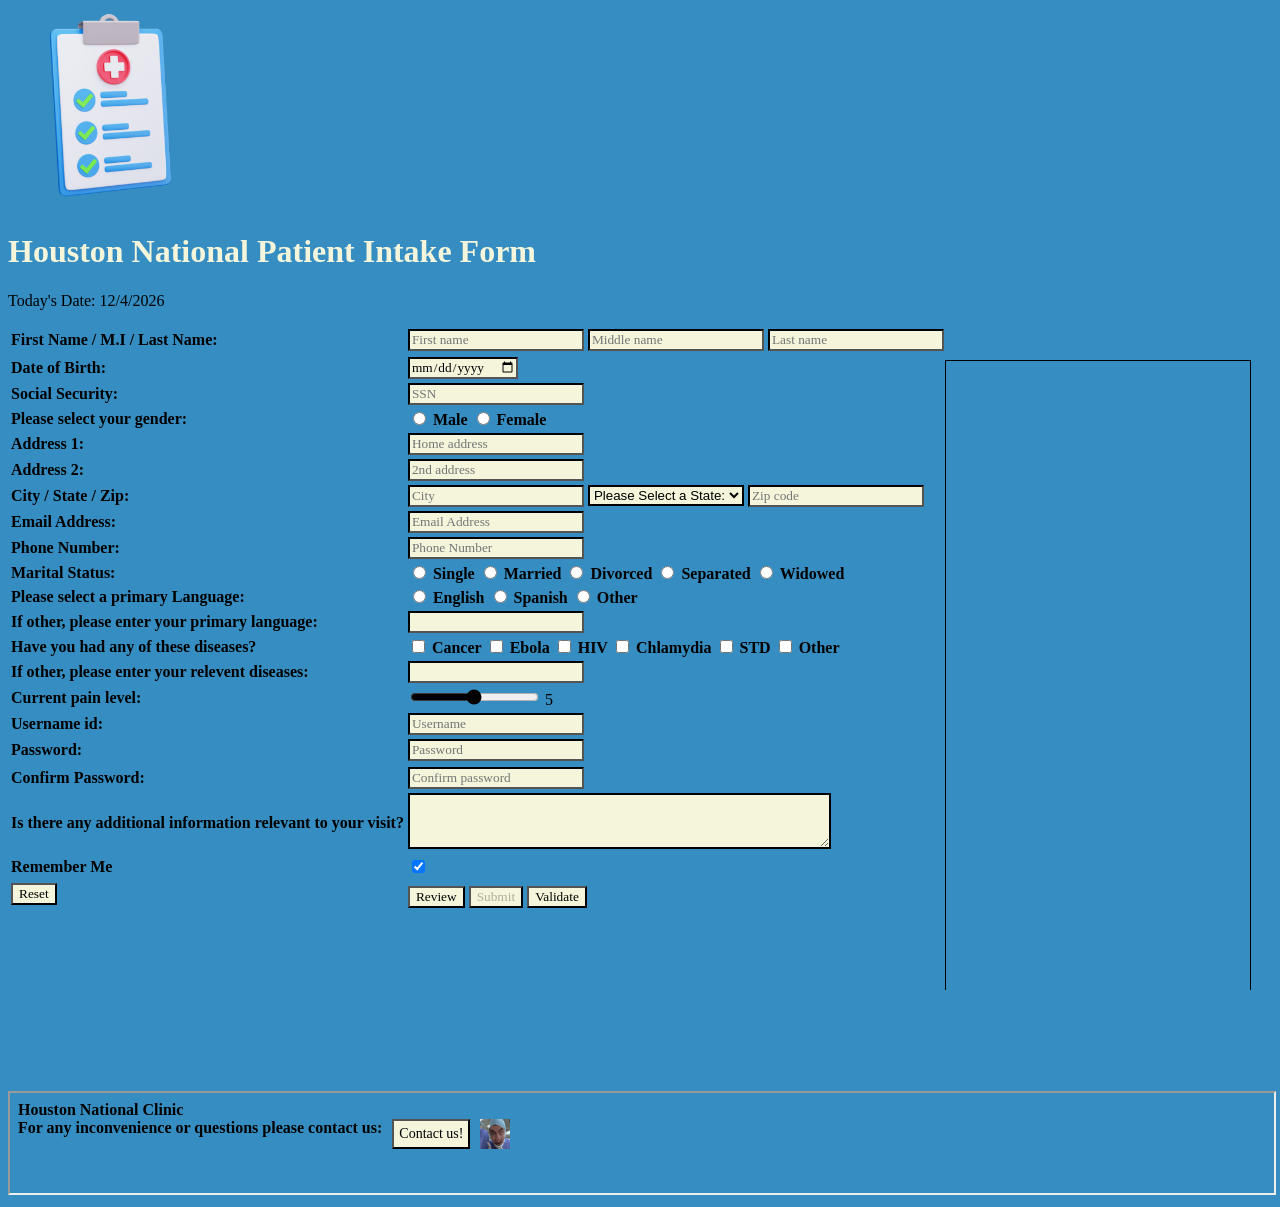
<file: index.html>
<!Doctype html>
<!--
new patient registration form Houston National clinic
Christian Mendez
Homework3.html
02/09/2026
02/27/2026
version 1.5
Decription: This will show a medical page.




-->
<html lang="en">
  <head>
     <link rel = "stylesheet" href="Hw4.css">
     <link rel = "stylesheet" href="logo.png">
      <link rel="stylesheet" href= "Hw4ThankYou.html">
     <script src = "Hw4.js"></script>

    <!-- this how i link my css file to my html-->
     <title> new patient registration Houston National clinic </title> 
  </head>
  
<body>

   <table width = "100%"></table>
 <div class = "image">
    <tr> 
        <td valign = "top" width = "5%">
            <img  src = "logo.png"    alt="Houston National" width = "200" id = "logo">
          </div>
        </td>
    </tr>
    <div class="header" id="header">
   <h1>Houston National Patient Intake Form</h1>
      <p> Today's Date: <span id="date"></span></p>
      <script> document.getElementById("date").innerHTML=new Date().toLocaleDateString();</script>
      </div>

   
<center>
  <span id="Welcome1"></span>
  <span id="Welcome2"></span>
</center>
<div class="iframe-container">
  <iframe class="frame" src="https://myglobalheart.org/learn/?gad_source=1&gad_campaignid=17081873708&gbraid=0AAAAACQJaIoMH2ru57fArn0xNLyJxcvve&gclid=CjwKCAjwqubPBhBOEiwAzgZX2hu3zgQzlfBuCzQFdj2xNt3-D4TMh6ka9PShXwl8YNdCRXsmlFZeWxoCiHsQAvD_BwE" frameborder="0"></iframe>
</div>


  <form name="signup" id="signup">
  <table>
    <tr>
        <td>
        <label for="fname">First Name / M.I / Last Name:</label> 
        </td>
        <td>
      <input type="text" minlength="1" maxlength="30" placeholder="First name" title= "Letters, dashes, and apostrophes only" pattern= " [a-zA-Z']{1-30}" onblur= "validateFname()"id="fname" name="First name" required>
      <span class ="error" id = "fname-error"></span>
      <input type="text" minlength="0" maxlength="1" placeholder="Middle name"  title="Letters only"  onblur="validateMname()" id="Mname" name="Middle name">
      <span class ="error" id = "Mname-error"></span>
      <input type="text" minlength="1" maxlength="30" placeholder="Last name" title= "Letters, dashes, and apostrophes only" pattern= " [a-zA-Z']{1-30}" onblur= "validateLname()"id="lname" name="Last name" required>
      <span class ="error" id = "lname-error"></span>
        </td>
    </tr>
    <tr>   
    </tr>
    <tr>
        <td> 
      <label for ='DOB'> Date of Birth: </label>
        </td>
        <td>
        <input type = "date" maxlength="10"id = 'DOB'placeholder = "MM/DD/YYYY" pattern="\d{2}/d{2}/\d{4}" onblur="validateDOB()" title = 'Enterdate as MM/DD/YYYY'required></input>
        <span class="error" id ="DOB-error"></span>
        </td>
    </tr>
    <tr>
        <td>
      <label for ="social">Social Security:</label>
        </td>
        <td>
      <input type ="password" maxlength="11" id="social" name = "Social security" required placeholder="SSN" title="Numbers Only" onblur="validateSocial()" required>
      <span class="error" id="social-error"></span>
    </tr>
    <tr>
        </td>
        <td>
      <label> Please select your gender:</label>
        </td>
        <td>
      <input type ="radio" id="Male" name="Gender" value="Male" required>
        <label for="Male">Male</label>
      <input type ="radio" id="Female" name="Gender" value="Female">
        <label for="Female">Female</label>
        </td>
        </tr>
        <td>
        
        <label for="address" > Address 1:</label>
        </td>
        <td>
      <input type="text" maxlength="30" id="address1" placeholder="Home address" name="Address" onblur="validateAddress1()" title="Letters, dashes, and apostrophes only." required>
      <span class ="error" id ="address1-error"></span>
        </td>
    <tr>
        <td>
        <label for="address" > Address 2:</label>
        </td>
        <td>
      <input type="text" maxlength="30" placeholder="2nd address" id="address2" title="" name="Address 2" >
        </td>
    </tr>
    <tr>
        <td>
        <label for="city" >City / State / Zip:</label>
    
        </td>
        <td>
    
      <input type="text" maxlength="30" placeholder="City" id="city" name="City" title="Please enter your city" onblur="validateCity()" required >
      <span class="error" id="city-error"></span>
       
        
<!--state list -->
  <select id = 'state' name="State">
      <option value ="">Please Select a State:</option> 
      <option value="AL">Alabama</option>
      <option value="AK">Alaska</option>
      <option value="AZ">Arizona</option>
      <option value="AR">Arkansas</option>
      <option value="CA">California</option>
      <option value="CO">Colorado</option>
      <option value="CT">Connecticut</option>
      <option value="DE">Delaware</option>
      <option value="DC">District Of Columbia</option>
      <option value="FL">Florida</option>
      <option value="GA">Georgia</option>
      <option value="HI">Hawaii</option>
      <option value="ID">Idaho</option>
      <option value="IL">Illinois</option>
      <option value="IN">Indiana</option>
      <option value="IA">Iowa</option>
      <option value="KS">Kansas</option>
      <option value="KY">Kentucky</option>
      <option value="LA">Louisiana</option>
      <option value="ME">Maine</option>
      <option value="MD">Maryland</option>
      <option value="MA">Massachusetts</option>
      <option value="MI">Michigan</option>
      <option value="MN">Minnesota</option>
      <option value="MS">Mississippi</option>
      <option value="MO">Missouri</option>
      <option value="MT">Montana</option>
      <option value="NE">Nebraska</option>
      <option value="NV">Nevada</option>
      <option value="NH">New Hampshire</option>
      <option value="NJ">New Jersey</option>
      <option value="NM">New Mexico</option>
      <option value="NY">New York</option>
      <option value="NC">North Carolina</option>
      <option value="ND">North Dakota</option>
      <option value="OH">Ohio</option>
      <option value="OK">Oklahoma</option>
      <option value="OR">Oregon</option>
      <option value="PA">Pennsylvania</option>
      <option value="PR">Puerto Rico</option>
      <option value="RI">Rhode Island</option>
      <option value="SC">South Carolina</option>
      <option value="SD">South Dakota</option>
      <option value="TN">Tennessee</option>
      <option value="TX">Texas</option>
      <option value="UT">Utah</option>
      <option value="VT">Vermont</option>
      <option value="VA">Virginia</option>
      <option value="WA">Washington</option>
      <option value="WV">West Virginia</option>
      <option value="WI">Wisconsin</option>
      <option value="WY">Wyoming</option>
  </select>
     
      <input type ="text" maxlength="10" id="zip" placeholder="Zip code" name = "Zip code" pattern="[0-9]{5}" title="Numbers only" onblur=" validateZip()" required>
      <span class="error" id="zip-error"></span>
        </td>
  </tr>
  <tr>
        <td>
        <label for="email"> Email Address:</label>
        </td>
        <td>
      <Input type="text"  id= "email" name= "Email" required placeholder="Email Address" maxlength="50" title="Please enter your email" pattern="[a-z0-9._%+-]+@[a-z0-9.-]+\.[a-z]{2,20}$ " onblur="validateEmail()" required>
        <span class="error" id="email-error"></span>
        </td>
  </tr>
  <tr>
<td class="td1"><label for="phonenum"> Phone Number:</label></td>
        <td>
<input type="text"  id="PhoneNumber" placeholder="Phone Number" name="Phone Number"  maxlength="30" title="Please enter your phone number" onblur="validatePhoneNumber()"required/>
<span class="error" id="PhoneNumber-error"></span>
        </td>
  </tr>

  <tr>
        <td>
        <label> Marital Status:</label>
        </td>
        <td>
      <input type ="radio" id="Single" name="Marital Status" value="Single" required>
        <label for="Single">Single</label>
      <input type ="radio" id="Married" name="Marital Status" value="Married">
        <label for="Married">Married</label>
      <input type ="radio" id="Divorced" name="Marital Status" value="Divorced">
        <label for="Divorced">Divorced</label>
      <input type ="radio" id="Separated" name="Marital Status" value="Separated">
        <label for="Separated">Separated</label>
      <input type ="radio" id="Widowed" name="Marital Status" value="Widowed">
        <label for="Widowed">Widowed</label>
        </td>
  </tr>
  <tr>
        <td>
        <label> Please select a primary Language:</label>
        </td>
        <td>
      <input type ="radio" id="English" name="Primary Language" value="English" required>
        <label for="English">English</label>
      <input type ="radio" id="Spanish" name="Primary Language" value="Spanish">
        <label for="Spanish">Spanish</label>
      <input type ="radio" id="Other" name="Primary Language" value="Other">
        <label for="Other">Other</label>
        </td>
  </tr>
  <tr>
        <td>
         <label for ="Other">If other, please enter your primary language:</label>
        </td>
        <td>
      <input type ="text" maxlength="20" id="Other" name = "Other" >
        </td>
  </tr>
  <tr>
        <td>
        <label for="Diseases"> Have you had any of these diseases?</label>
        </td>
  
  
        <td>
      <input type="checkbox" id="Disease1" name="Cancer" value="Disease">
        <label for ="Disease1"> Cancer</label>
      <input type="checkbox" id="Disease2" name="Ebola" value="Disease">
        <label for ="Disease2"> Ebola</label>
      <input type="checkbox" id="Disease3" name="HIV" value="Disease">
        <label for ="Disease3"> HIV</label>
      <input type="checkbox" id="Disease4" name="Chlamydia" value="Disease">
        <label for ="Disease4"> Chlamydia</label>
      <input type="checkbox" id="Disease5" name="STD" value="Disease">
        <label for ="Disease5"> STD</label>
      <input type="checkbox" id="Disease6" name="Other disease" value="Disease">
        <label for="Disease6"> Other</label>
        </td>
  </tr>
  <tr>
        <td>
        <label for ="Otherdisease">If other, please enter your relevent diseases:</label>
        </td>
        <td>
      <input type ="text" maxlength="20" id="Otherdisease" name = "Other disease" >
        </td>
  </tr>
  <tr>
        <td>
        <label for="Ill"> Current pain level:</label>
        </td>
        <td>
      <input type="range" id="PainLevel"name="Pain level" min="0" max="10" oninput="updateSlider()"> 
      <span id="painValue">5</span>
        </td>
  </tr>
  <tr>
        <td>
        <label for="User">Username id: </label>
  
  
        </td>
        <td>
      <input type="text" minlength="5" maxlength="20" placeholder="Username" id="User" name="Username" maxlength="20" title="Username must contain at least 5 characters, and cannot start with a number" onblur="validateUser()" required>
      <span class="error" id="User-error"></span>
        </td>
  </tr>
  
  <tr>
        <td>
        <label for="Password1">Password: </label>
        </td>
        <td>
      <input type= "password" id="Password1" placeholder="Password" name="Password" minlength="8" maxlength="30" title="Password must contain at least 10 characters, one uppercase letter, one number, one lowercase letter, and one special character" onblur="validatePassword1()" oninput="validatePassword1()" onfocus="validatePassword1()" required>
      <span class="error" id="Password1-error"></span>
        </td>
  <tr>
  <tr>
        <td>
        <label for="ConfirmationPassword"> Confirm Password: </label>
        </td>
        <td>
      <input type="Password" placeholder="Confirm password" id="ConfirmationPassword" name="Confirmation Password" minlength="8" maxlength="30" title="Please re-emter your password" onblur="confirmConfirmationPassword()" oninput="confirmConfirmationPassword()" onfocus="confirmConfirmationPassword()" required>
      <span class="error" id="ConfirmationPassword-error"></span>
        </td>
  </tr>
  <tr>
        <td>
        <label for ='textblock'> Is there any additional information relevant to your visit?</label>
        </td>
        <td>
         <textarea name = 'Additional Information' rows = '3' cols = '50' maxlength="100" required></textarea>
        </td>
  </tr>

  <tr>
    <td class="td1"><label for="remember-me">Remember Me</label>

    </td>
    <td>
    <input type="checkbox" id="remember-me" name="remember-me" checked/>
    </td>
  </tr>
  <tr>
        <td>
  <input type="reset" value ="Reset">
        </td>
        <td>
  <input type="button" name="review" id="review" value="Review" onclick="reviewInput()">
  <input type="submit"  id="submit" value="Submit" disabled>
  <input type="button" name="validate" id="validate" value="Validate" style="font-family: inherit;" onclick="validateEverything()">
  
        </td>
  </tr>
  
     
  </table>
  <div class="pass-message">
 <span id="msg1"></span> <br/>
 <span id="msg2"></span> <br/>
 <span id="msg3"></span> <br/>
  <span id="msg4"></span> <br/>
  <span id="msg5"></span> <br/>
  <span id="msg6"></span> <br/>
  <span id="msg7"></span> <br/>
  <span id="ConfirmationPassword-error"></span> <br/>

  </div>
  <center>
    <p id="showInput"></p>
  </center>


  <iframe src="footer.html" width="100%" height="100px" title="footer"></iframe>
  <script src="Hw4.js"></script>

<div id="alert-box">
  <div id="alert-content">
    <h4> Please fill out all required information</h4>
    <button type="button" id="close-alert">okay</button>
  </div>
</div>

</form>
     
</body>
</html>
</file>
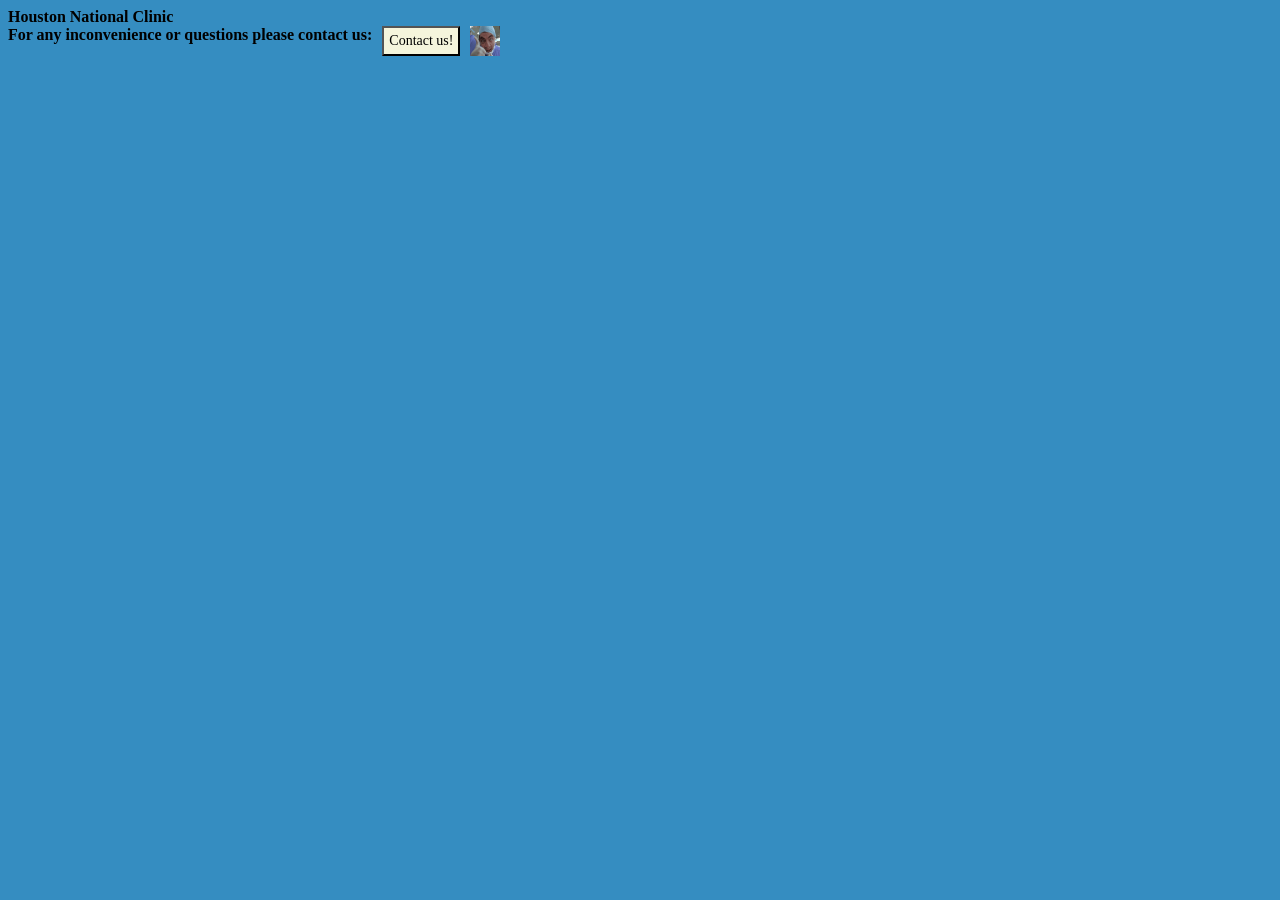
<file: footer.html>
<!Doctype html>
<!--
new patient registration form Houston National clinic
Christian Mendez
Homework3.html
02/09/2026
02/27/2026
version 4
Decription: This will show a medical page.

-->
<html lang="en">
  <head>
     <link rel = "stylesheet" href="Hw4.css">
     <link rel = "stylesheet" href="logo.png">
      <link rel="stylesheet" href= "Hw4ThankYou.html">
     <script src = "Hw4.js"></script>

    <!-- this how i link my css file to my html-->
     <title> new patient registration Houston National clinic </title> 



<div id="footer">
          
       
        <head>
            <link rel= "stylesheet" href="Hw4.css">
        </head>
        <table>
            <tr>
                
                <label id="HospitalName">Houston National Clinic </label>
            </tr>
        
                </table>
            <tr>
                     
            
            </tr>
        
                </table>
            <tr>
            
             <div id="contactus">
                    <label>For any inconvenience or questions please contact us: </label>
              

            </tr>
            <tr>
                <td>
                <input type="button" onclick="alert('Contact our office at 281-768-8790')" value="Contact us!"> 
                 
              
             <img src="footerPic.gif" alt="thankyoudoctor" height="30" width="30"  > 
             
             </div>
              </td>
              </tr>
            
        </table>
    </div>
</html>
</file>
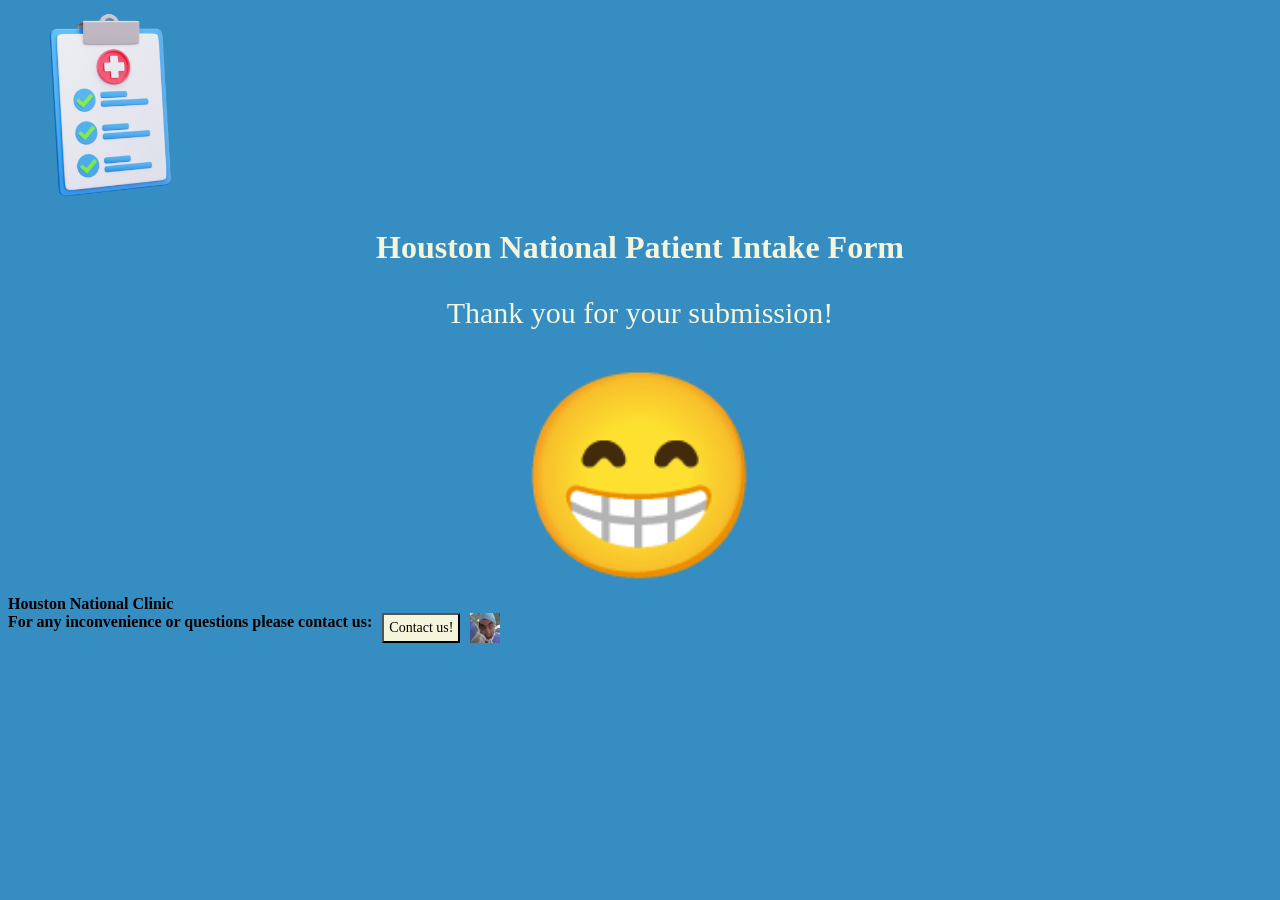
<file: Hw4ThankYou.html>
<html>
    <head>
        <style>
            h1 {text-align: center}
            p{text-align: center;}
        </style>
         <img src="logo.png" alt=" logoforfooter" width = "200" id = "logo">
        <link rel = "stylesheet" href = "Hw4.css">
        
    </head>
    <body>
        
        <h1> Houston National Patient Intake Form </h1>
        <p id="Thankyou"> Thank you for your submission! </p>
             <p2 id="emoji"> &#128513;</p2>
             
    </body>
    <div id="footer">
          
       
        <head>
            <link rel= "stylesheet" href="Hw4.css">
        </head>
        <table>
            <tr>
                
                <label id="HospitalName">Houston National Clinic </label>
            </tr>
        
                </table>
            <tr>
                     
            
            </tr>
        
                </table>
            <tr>
            
             <div id="contactus">
                    <label>For any inconvenience or questions please contact us: </label>
              

            </tr>
            <tr>
                <td>
                <input type="button" onclick="alert('Contact our office at 281-768-8790')" value="Contact us!"> 
                 
              
             <img src="footerPic.gif" alt="thankyoudoctor" height="30" width="30"  > 
             
             </div>
              </td>
              </tr>
            
        </table>
    </div>
</html>
</file>
<file: Hw4.css>
.header {
    position: sticky;
    top: 0;
    width: 100%;
    background-color: rgb(53, 141, 193) ;
    transition: background-color 0.4 ease-in-out;
    z-index: 1000;
}
header.scrolled{
    background-color: rgb(53, 141, 193);
    opacity: 1.0;
}

body{background-color: rgb(53, 141, 193);
}
  h1 {color: beige;
font-family: inherit;
font-weight: bold;
}
label{
    font-weight: bold;
    font-family: inherit;
}
Input{
    font-family: inherit;
    background-color: beige;
    border-width: 2px;
    border-color: black;
}
textarea{
    font-family: inherit;
    background-color: beige;
    border-width: 2px;
    border-color: black;
}
select {
    background-color: beige;
    border-width: 2px;
    border-color: black;
}
input[type="range"]{
    accent-color: black;
    font-family: inherit;
    
}


#Thankyou{
    font-size: 30px;
    color: beige;
}
.error{
    color: red;
    font-size: 15px;
    font-family: inherit;
    font-weight: bold;
    text-shadow: 
    -1px -1px 0 black,
     1px -1px 0 black,
    -1px  1px 0 black,
     1px  1px 0 black;
}
.pass-message{
    text-align: right;
    font-family: inherit;
    font-weight: bold;
    position:relative;
    left: -80px;
    background: transparent;
    padding: 10px;
    border-spacing: 2px;
    border-radius: 20px;
    color: red;
    text-shadow: 
    -1px -1px 0 black,
     1px -1px 0 black,
    -1px  1px 0 black,
     1px  1px 0 black;
}
#review{
    margin-top: 5px;
}
table.output,
tr.output,
td.output{
    width:10px;
    background-color: beige;
    padding: 50px;
    border-spacing: 20px;
    border-radius: 10px;
    color:black
}
td.outputdata{
    width: 500px;
    background-color: rgb(53, 141, 193);
    padding: 50px;
    border-spacing: 2px;
}
#alert-box{
    display: none;
    position: fixed;
    z-index: 9999;
    left: 0;
    top: 0;
    width: 100%;
    height: 100%;
    overflow: auto;
    background-color: transparent;
}

#alert-content{
    background-color: beige;
    border-radius: 10px;
    width: 300px;
    height: 130px;
    margin: auto;
    margin-top: 20%;
    padding: 30px;
    text-align: center;
}
#alert-content h4{
    font-size: 20px;
    text-align: center;
    font-family: inherit;
    font-weight: normal;
}
#close-alert{
    background-color: beige;
    border-width: 1px;
    border-style: solid;
    border-color: black;
    font-size: 15px;
    font-weight: bold;
    height: 20px;
    width: 80px;
    border-radius: 20px;
    cursor: pointer;
    margin-top: 20px;
    text-align: center;
    font-family: inherit;
}
#emoji{
    align-items: center;
    font-size: 200px;
    justify-content: center;
    display: flex;
}    body{background-color: rgb(53, 141, 193);
}
  h1 {color: beige;
font-family: inherit;
font-weight: bold;
}
label{
    font-weight: bold;
    font-family: inherit;
}
Input{
    font-family: inherit;
    background-color: beige;
    border-width: 2px;
    border-color: black;
}
textarea{
    font-family: inherit;
    background-color: beige;
    border-width: 2px;
    border-color: black;
}
select {
    background-color: beige;
    border-width: 2px;
    border-color: black;
}
input[type="range"]{
    accent-color: black;
    font-family: inherit;
    
}

  
   

#Thankyou{
    font-size: 30px;
    color: beige;
}
.error{
    color: red;
    font-size: 15px;
    font-family: inherit;
    font-weight: bold;
    text-shadow: 
    -1px -1px 0 black,
     1px -1px 0 black,
    -1px  1px 0 black,
     1px  1px 0 black;
}
.pass-message{
    text-align: right;
    font-family: inherit;
    font-weight: bold;
    position:relative;
    left: -80px;
    background: transparent;
    padding: 10px;
    border-spacing: 2px;
    border-radius: 20px;
    color: red;
    text-shadow: 
    -1px -1px 0 black,
     1px -1px 0 black,
    -1px  1px 0 black,
     1px  1px 0 black;
}
#review{
    margin-top: 5px;
}
table.output,
tr.output,
td.output{
    width:10px;
    background-color: beige;
    padding: 50px;
    border-spacing: 20px;
    border-radius: 10px;
    color:black
}
td.outputdata{
    width: 500px;
    background-color: rgb(53, 141, 193);
    padding: 50px;
    border-spacing: 2px;
}
#alert-box{
    display: none;
    position: fixed;
    z-index: 9999;
    left: 0;
    top: 0;
    width: 100%;
    height: 100%;
    overflow: auto;
    background-color: transparent;
}

#alert-content{
    background-color: beige;
    border-radius: 10px;
    width: 300px;
    height: 130px;
    margin: auto;
    margin-top: 20%;
    padding: 30px;
    text-align: center;
}
#alert-content h4{
    font-size: 20px;
    text-align: center;
    font-family: inherit;
    font-weight: normal;
}
#close-alert{
    background-color: beige;
    border-width: 1px;
    border-style: solid;
    border-color: black;
    font-size: 15px;
    font-weight: bold;
    height: 20px;
    width: 80px;
    border-radius: 20px;
    cursor: pointer;
    margin-top: 20px;
    text-align: center;
    font-family: inherit;
}
#emoji{
    align-items: center;
    font-size: 200px;
    justify-content: center;
    display: flex;
}   


#contactus{
    display: flex;
    gap: 10px;
}
   #contactus input{
    padding: 5px 5px;
    font-size: 14px;
    height: min-content;
    line-height: normal;
    flex: none;
   }

   .iframe-container {
    position: absolute;
    top: 40%;
    right: 15px;
    width: 25%;
    height: 70%;
    overflow: hidden;
    box-sizing: border-box;
   }

   .iframe-container iframe { 
    width: 95%;
    height: 125%;
    border: 1px solid black;
   }

   #welcome{
    margin-top: 20px;
    font-size: 20px;
    text-align: center;
    font-family: inherit;
    font-weight: normal;
    
   }

   #welcome2 {
    margin-top: 20px;
    font-size: 20px;
    text-align: center;
    font-family: inherit;
    font-weight: normal;
    
   }
</file>
